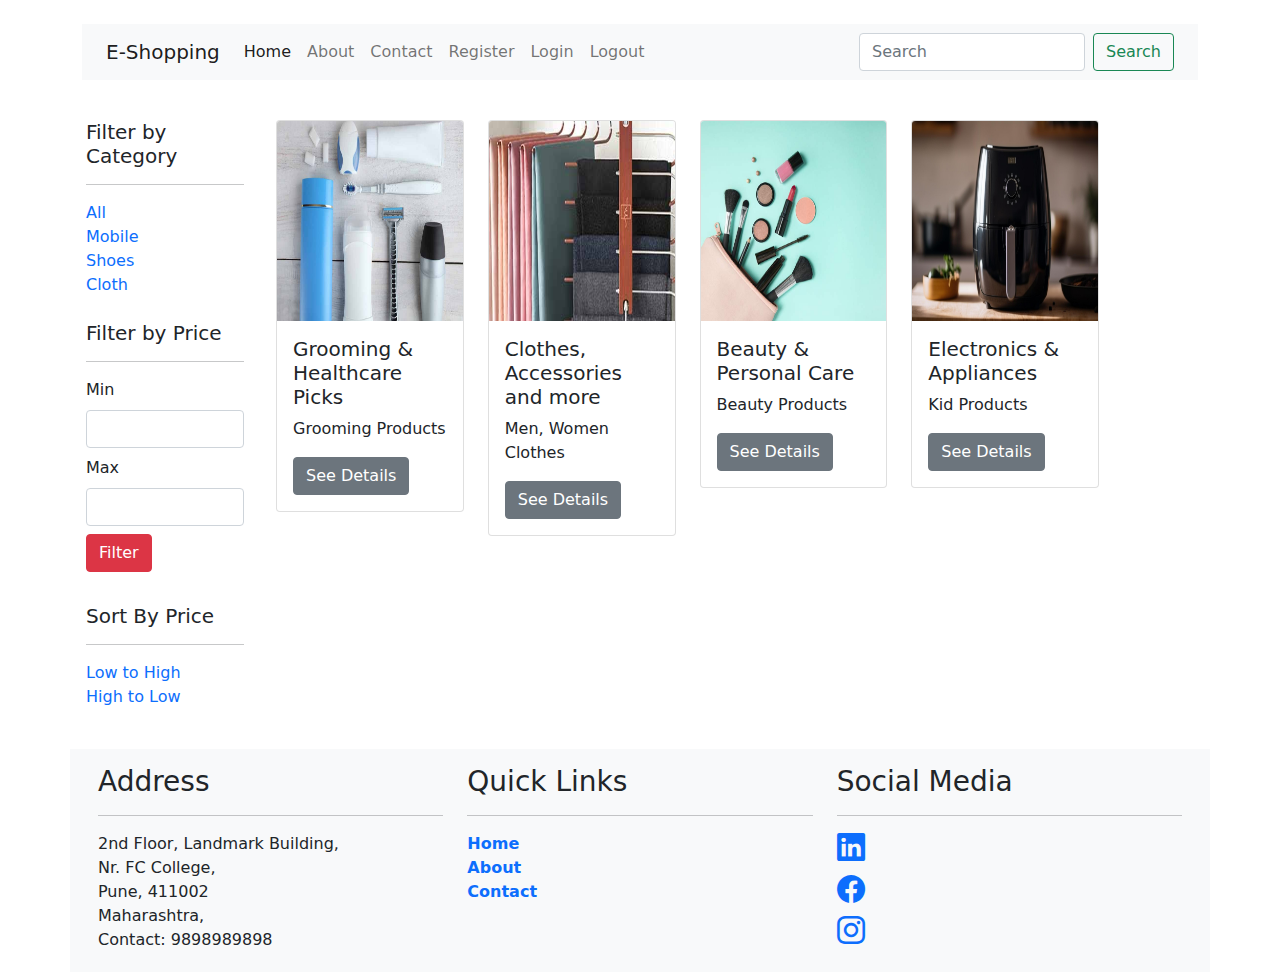
<file: index.html>
<!DOCTYPE html>
<html lang="en">
<head>
    <meta charset="UTF-8">
    <meta name="viewport" content="width=device-width, initial-scale=1.0">
    <link rel="stylesheet" href="static/css/bootstrap.min.css">
    <link rel="stylesheet" href="static/css/style.css">
    <link rel="stylesheet" href="https://cdn.jsdelivr.net/npm/bootstrap-icons@1.11.1/font/bootstrap-icons.css">
    <link rel="icon" href="{% static 'images/favicon-32x32.png' %}">
    <title>E-Shopping</title>
</head>
<body>
    <div class="container">
        <!--Header Section Start-->
        <div class="row mt-4">
            <div class="col-md-12">
                <nav class="navbar navbar-expand-lg navbar-light bg-light">
                    <div class="container-fluid">
                      <a class="navbar-brand" href="index.html">E-Shopping</a>
                      <button class="navbar-toggler" type="button" data-bs-toggle="collapse" data-bs-target="#navbarSupportedContent" aria-controls="navbarSupportedContent" aria-expanded="false" aria-label="Toggle navigation">
                        <span class="navbar-toggler-icon"></span>
                      </button>
                      <div class="collapse navbar-collapse" id="navbarSupportedContent">
                        <ul class="navbar-nav me-auto mb-2 mb-lg-0">
                          <li class="nav-item">
                            <a class="nav-link active" aria-current="page" href="index.html">Home</a>
                          </li>
                          <li class="nav-item">
                            <a class="nav-link" href="about.html">About</a>
                          </li>
                          <li class="nav-item">
                            <a class="nav-link" href="contact.html">Contact</a>
                          </li>
                          <li class="nav-item">
                            <a class="nav-link" href="register.html">Register</a>
                          </li>
                          <li class="nav-item">
                            <a class="nav-link" href="login.html">Login</a>
                          </li>
                          <li class="nav-item">
                            <a class="nav-link" href="logout.html">Logout</a>
                          </li>
                        </ul>
                        <form class="d-flex">
                          <input class="form-control me-2" type="search" placeholder="Search" aria-label="Search">
                          <button class="btn btn-outline-success" type="submit">Search</button>
                        </form>
                      </div>
                    </div>
                  </nav>
            </div>
        </div> <!--first row end or header section end-->
        
        <!--Main Section Start-->
        <div class="row mt-4">
            <div class="col-md-2 p-3">
                <h5>Filter by Category</h5> <hr>
                <a href="#" class="anchor">All</a> <br>
                <a href="#" class="anchor">Mobile</a> <br>
                <a href="#" class="anchor">Shoes</a> <br>
                <a href="#" class="anchor">Cloth</a> <br><br>
                <h5>Filter by Price</h5> <hr>
                <form method="GET">
                  <div class="mb-2">
                    <label for="Input1" class="form-label">Min</label>
                    <input type="number" class="form-control" id="Input1" name="min">
                  </div>
                  <div class="mb-2">
                    <label for="Input2" class="form-label">Max</label>
                    <input type="number" class="form-control" id="Input2" name="max">
                  </div>
                  <div class="mb-2">
                    <input type="submit" value="Filter" class="btn btn-danger">
                  </div>
                </form>
                <br>
                <h5>Sort By Price</h5> <hr>
                <a href="#" class="anchor">Low to High</a> <br>
                <a href="#" class="anchor">High to Low</a>
            </div> <!--side bar end-->

            <div class="col-md-9 p-3">
                <div class="row">
                  <div class="col-sm-6 col-md-3">
                    <div class="card" style="width: 100%;">
                      <img src="static/images/box2_image.jpg" class="card-img-top" alt="..." height="200px">
                      <div class="card-body">
                        <h5 class="card-title">Grooming & Healthcare Picks</h5>
                        <p class="card-text">Grooming Products</p>
                        <a href="grooming_detail.html" class="btn btn-secondary">See Details</a>
                      </div>
                    </div>
                  </div> <!--Product 1-->
                  <div class="col-sm-6 col-md-3">
                    <div class="card" style="width: 100%;">
                      <img src="static/images/box1_image.jpg" class="card-img-top" alt="..." height="200px">
                      <div class="card-body">
                        <h5 class="card-title">Clothes, Accessories and more</h5>
                        <p class="card-text">Men, Women Clothes</p>
                        <a href="cloth_detail.html" class="btn btn-secondary">See Details</a>
                      </div>
                    </div>
                  </div> <!--Product 2-->
                  <div class="col-sm-6 col-md-3">
                    <div class="card" style="width: 100%;">
                      <img src="static/images/box5_image.jpg" class="card-img-top" alt="..." height="200px">
                      <div class="card-body">
                        <h5 class="card-title">Beauty & Personal Care</h5>
                        <p class="card-text">Beauty Products</p>
                        <a href="care_detail.html" class="btn btn-secondary">See Details</a>
                      </div>
                    </div>
                  </div> <!--Product 3-->
                  <div class="col-sm-6 col-md-3">
                    <div class="card" style="width: 100%;">
                      <img src="static/images/box8_image.jpg" class="card-img-top" alt="..." height="200px">
                      <div class="card-body">
                        <h5 class="card-title">Electronics & Appliances</h5>
                        <p class="card-text">Kid Products</p>
                        <a href="electronics_detail.html" class="btn btn-secondary">See Details</a>
                      </div>
                    </div>
                  </div> <!--Product 4-->
                </div>
            </div>
        </div><!--second row end or main section end-->

        <!--Footer Section Start-->
        <div class="row bg-light p-3 mt-4">
            <div class="col-md-4">
                <h3>Address</h3>
                <hr>
                2nd Floor, Landmark Building,<br>
                Nr. FC College, <br>
                Pune, 411002 <br>
                Maharashtra, <br>
                Contact: 9898989898
            </div>
            <div class="col-md-4">
                <h3>Quick Links</h3> <hr>
                <a href="index.html" class="anchor"><b>Home</b></a> <br>
                <a href="about.html" class="anchor"><b>About</b></a> <br>
                <a href="contact.html" class="anchor"><b>Contact</b></a> <br>
            </div>
            <div class="col-md-4">
                <h3>Social Media</h3> <hr>
                <h3><a href="https://www.linkedin.com/company/itvedant/?originalSubdomain=in" class="anchor"><i class="bi bi-linkedin"></i></a></h3>
                <h3><a href="https://www.facebook.com/people/Itvedant/100089458880539/?mibextid=ZbWKwL" class="anchor"><i class="bi bi-facebook"></i></a></h3>
                <h3><a href="https://www.instagram.com/itvedant/?igshid=OGcwYjY2OXpqdzk4" class="anchor"><i class="bi bi-instagram"></i></a></h3>
            </div>
        </div><!--third row end or footer section end-->
    
    </div> <!--Container end-->
    
    <script src="static/js/bootstrap.min.js"></script>
    <script src="static/js/popper.js"></script>
</body>
</html>
</file>
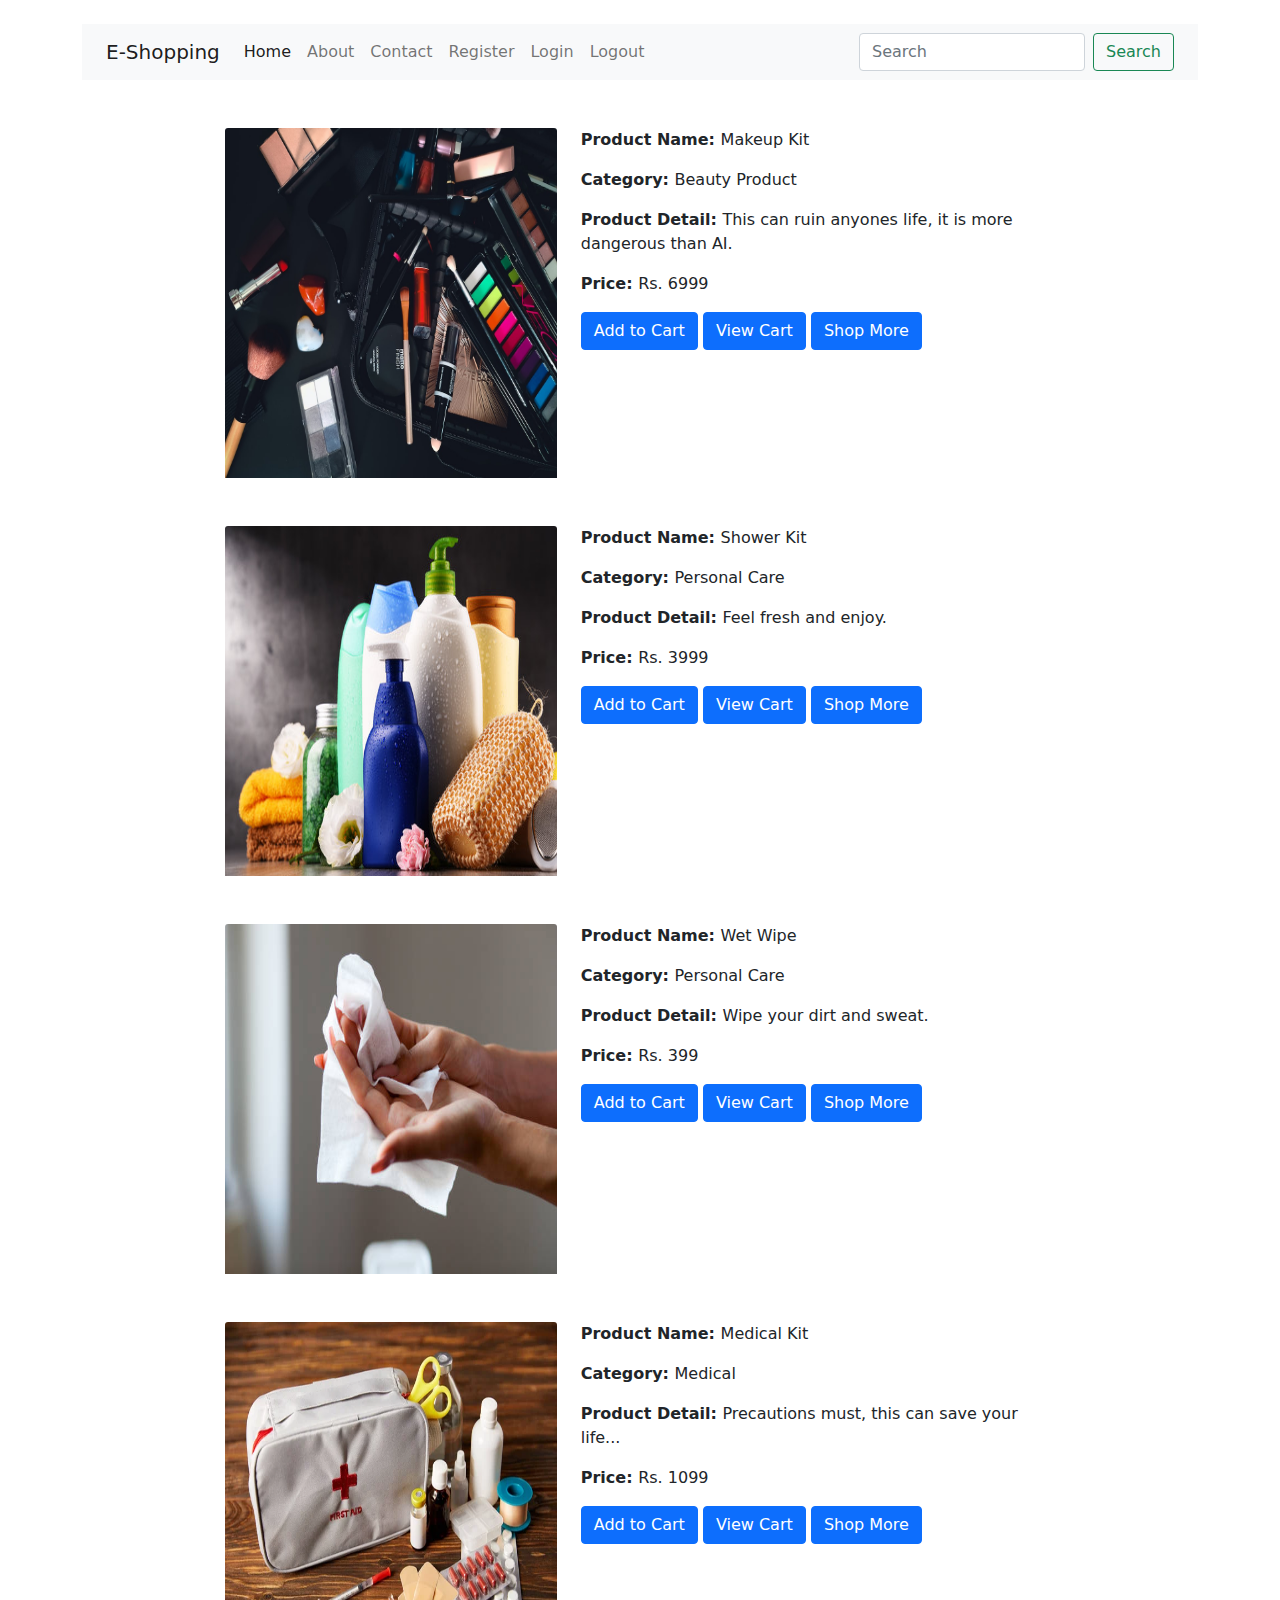
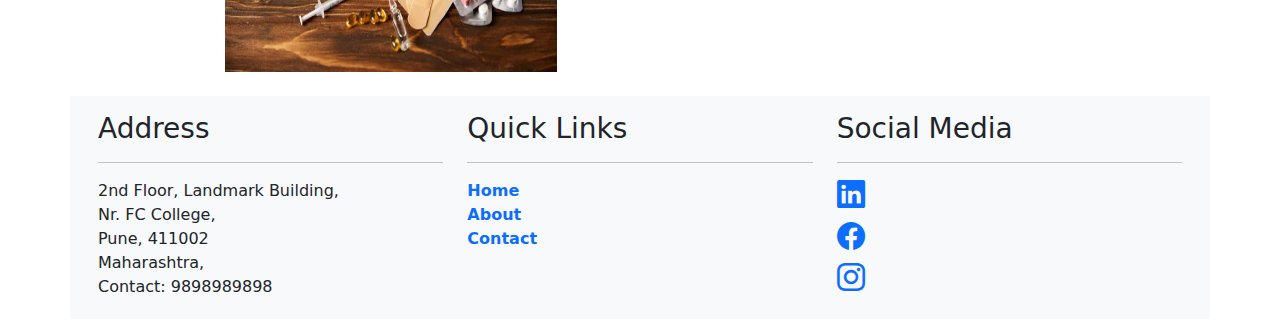
<file: care_detail.html>
<!DOCTYPE html>
<html lang="en">
<head>
    <meta charset="UTF-8">
    <meta name="viewport" content="width=device-width, initial-scale=1.0">
    <link rel="stylesheet" href="static/css/bootstrap.min.css">
    <link rel="stylesheet" href="static/css/style.css">
    <link rel="stylesheet" href="https://cdn.jsdelivr.net/npm/bootstrap-icons@1.11.1/font/bootstrap-icons.css">
    <title>Beauty Care Section</title>
</head>
<body>
    <div class="container">
        <!--Header Section Start-->
        <div class="row mt-4">
            <div class="col-md-12">
                <nav class="navbar navbar-expand-lg navbar-light bg-light">
                    <div class="container-fluid">
                      <a class="navbar-brand" href="index.html">E-Shopping</a>
                      <button class="navbar-toggler" type="button" data-bs-toggle="collapse" data-bs-target="#navbarSupportedContent" aria-controls="navbarSupportedContent" aria-expanded="false" aria-label="Toggle navigation">
                        <span class="navbar-toggler-icon"></span>
                      </button>
                      <div class="collapse navbar-collapse" id="navbarSupportedContent">
                        <ul class="navbar-nav me-auto mb-2 mb-lg-0">
                          <li class="nav-item">
                            <a class="nav-link active" aria-current="page" href="index.html">Home</a>
                          </li>
                          <li class="nav-item">
                            <a class="nav-link" href="#">About</a>
                          </li>
                          <li class="nav-item">
                            <a class="nav-link" href="#">Contact</a>
                          </li>
                          <li class="nav-item">
                            <a class="nav-link" href="register.html">Register</a>
                          </li>
                          <li class="nav-item">
                            <a class="nav-link" href="login.html">Login</a>
                          </li>
                          <li class="nav-item">
                            <a class="nav-link" href="#">Logout</a>
                          </li>
                        </ul>
                        <form class="d-flex">
                          <input class="form-control me-2" type="search" placeholder="Search" aria-label="Search">
                          <button class="btn btn-outline-success" type="submit">Search</button>
                        </form>
                      </div>
                    </div>
                  </nav>
            </div>
        </div> <!--first row end or header section end-->

        <!--main section start-->
        <div class="row">
            <div class="col-md-9 mx-auto mt-5">
                <div class="row">
                    <div class="col-md-5">
                      <img src="static/images/Beauty/makeup1.jpeg" class="card-img-top" alt="..." height="350px">                        
                    </div>
                    <div class="col-md-7">
                        <p><b>Product Name: </b>Makeup Kit</p>
                        <p><b>Category: </b>Beauty Product</p>
                        <p><b>Product Detail: </b>This can ruin anyones life, it is more dangerous than AI. </p>
                        <p><b>Price: </b>Rs. 6999</p>
                        <a href="#" class="btn btn-primary">Add to Cart</a>
                        <a href="cart.html" class="btn btn-primary">View Cart</a>
                        <a href="index.html" class="btn btn-primary">Shop More</a>
                    </div>
                </div>
            </div>

            <div class="col-md-9 mx-auto mt-5">
              <div class="row">
                  <div class="col-md-5">
                    <img src="static/images/Beauty/bath.jpg" class="card-img-top" alt="..." height="350px">                        
                  </div>
                  <div class="col-md-7">
                      <p><b>Product Name: </b>Shower Kit</p>
                      <p><b>Category: </b>Personal Care</p>
                      <p><b>Product Detail: </b>Feel fresh and enjoy.</p>
                      <p><b>Price: </b>Rs. 3999</p>
                      <a href="#" class="btn btn-primary">Add to Cart</a>
                      <a href="cart.html" class="btn btn-primary">View Cart</a>
                      <a href="index.html" class="btn btn-primary">Shop More</a>
                  </div>
              </div>
          </div>

          <div class="col-md-9 mx-auto mt-5">
            <div class="row">
                <div class="col-md-5">
                  <img src="static/images/Beauty/wipe.jpg" class="card-img-top" alt="..." height="350px">                        
                </div>
                <div class="col-md-7">
                    <p><b>Product Name: </b>Wet Wipe</p>
                    <p><b>Category: </b>Personal Care</p>
                    <p><b>Product Detail: </b>Wipe your dirt and sweat.</p>
                    <p><b>Price: </b>Rs. 399</p>
                    <a href="#" class="btn btn-primary">Add to Cart</a>
                    <a href="cart.html" class="btn btn-primary">View Cart</a>
                    <a href="index.html" class="btn btn-primary">Shop More</a>
                </div>
            </div>
        </div>

        <div class="col-md-9 mx-auto mt-5">
          <div class="row">
              <div class="col-md-5">
                <img src="static/images/Beauty/medical.jpg" class="card-img-top" alt="..." height="350px">                        
              </div>
              <div class="col-md-7">
                  <p><b>Product Name: </b>Medical Kit</p>
                  <p><b>Category: </b>Medical</p>
                  <p><b>Product Detail: </b>Precautions must, this can save your life...</p>
                  <p><b>Price: </b>Rs. 1099</p>
                  <a href="#" class="btn btn-primary">Add to Cart</a>
                  <a href="cart.html" class="btn btn-primary">View Cart</a>
                  <a href="index.html" class="btn btn-primary">Shop More</a>
              </div>
          </div>
      </div>
        </div><!--second row or header section end-->


       <!--Footer Section Start-->
       <div class="row bg-light p-3 mt-4">
        <div class="col-md-4">
            <h3>Address</h3>
            <hr>
            2nd Floor, Landmark Building,<br>
            Nr. FC College, <br>
            Pune, 411002 <br>
            Maharashtra, <br>
            Contact: 9898989898
        </div>
        <div class="col-md-4">
            <h3>Quick Links</h3> <hr>
            <a href="index.html" class="anchor"><b>Home</b></a> <br>
            <a href="#" class="anchor"><b>About</b></a> <br>
            <a href="#" class="anchor"><b>Contact</b></a> <br>
        </div>
        <div class="col-md-4">
            <h3>Social Media</h3> <hr>
            <h3><a href="https://www.linkedin.com/company/itvedant/?originalSubdomain=in" class="anchor"><i class="bi bi-linkedin"></i></a></h3>
            <h3><a href="https://www.facebook.com/people/Itvedant/100089458880539/?mibextid=ZbWKwL" class="anchor"><i class="bi bi-facebook"></i></a></h3>
            <h3><a href="https://www.instagram.com/itvedant/?igshid=OGcwYjY2OXpqdzk4" class="anchor"><i class="bi bi-instagram"></i></a></h3>
        </div>
    </div><!--third row end or footer section end-->

</div> <!--Container end-->

<script src="static/js/bootstrap.min.js"></script>
<script src="static/js/popper.js"></script>
</body>
</html>
</file>
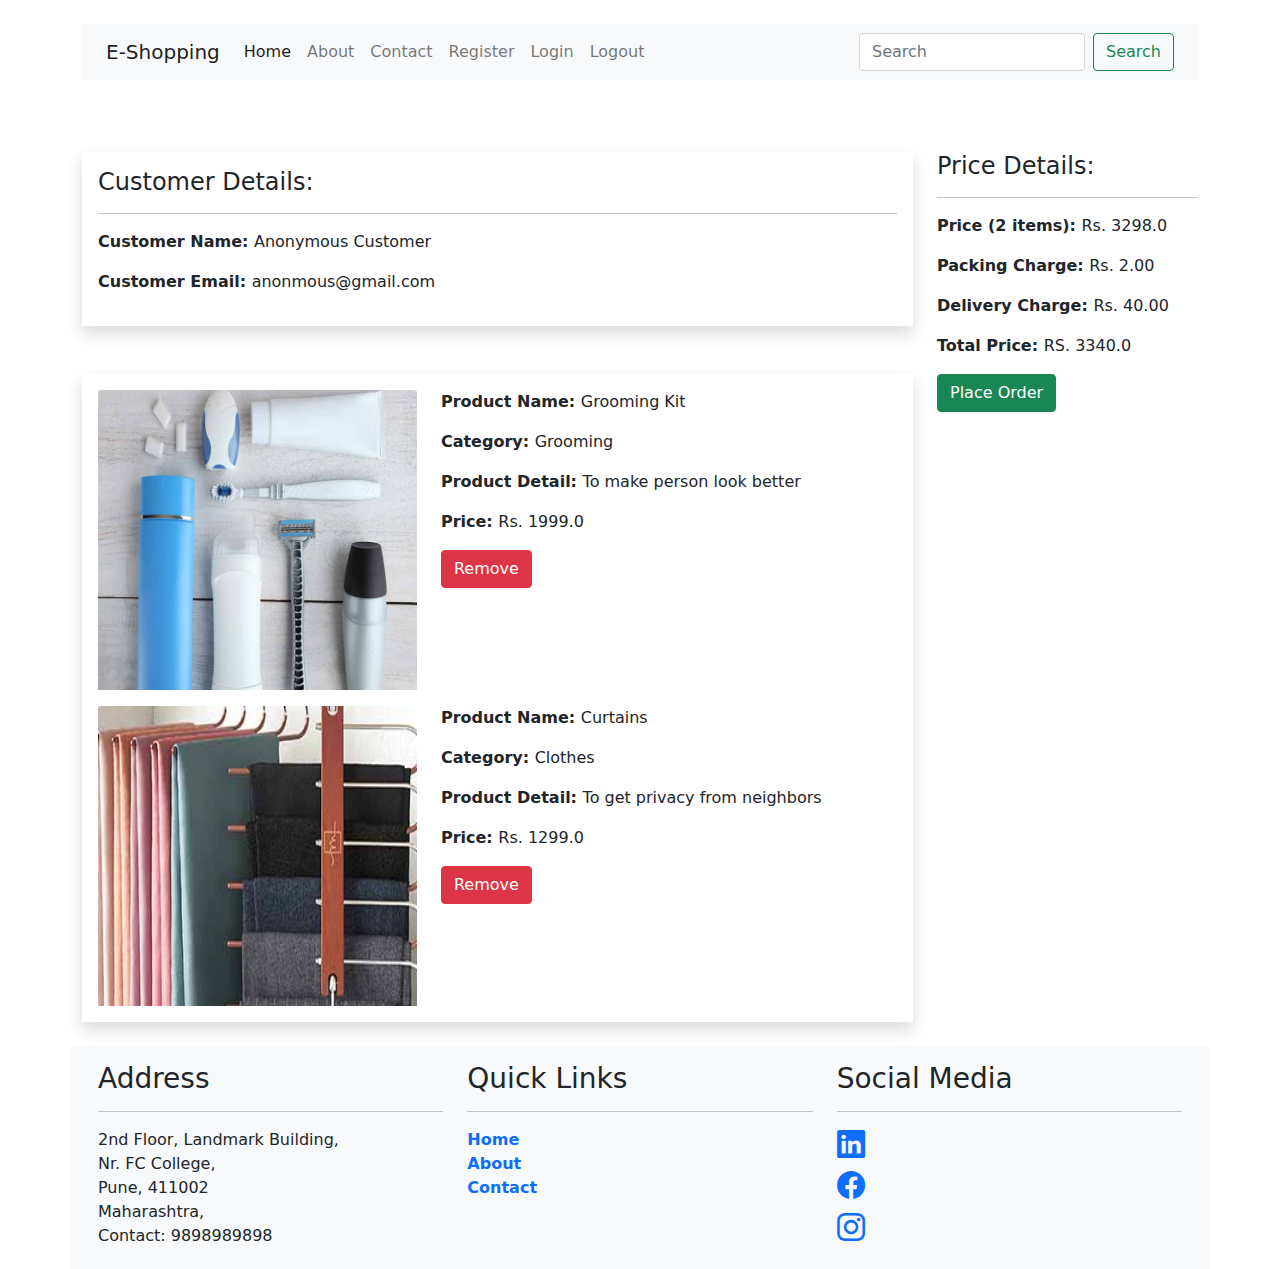
<file: cart.html>
<!DOCTYPE html>
<html lang="en">
<head>
    <meta charset="UTF-8">
    <meta name="viewport" content="width=device-width, initial-scale=1.0">
    <link rel="stylesheet" href="static/css/bootstrap.min.css">
    <link rel="stylesheet" href="static/css/style.css">
    <link rel="stylesheet" href="https://cdn.jsdelivr.net/npm/bootstrap-icons@1.11.1/font/bootstrap-icons.css">
    <title>Cart</title>
</head>
<body>
    <div class="container">
        <!--Header Section Start-->
        <div class="row mt-4">
            <div class="col-md-12">
                <nav class="navbar navbar-expand-lg navbar-light bg-light">
                    <div class="container-fluid">
                      <a class="navbar-brand" href="index.html">E-Shopping</a>
                      <button class="navbar-toggler" type="button" data-bs-toggle="collapse" data-bs-target="#navbarSupportedContent" aria-controls="navbarSupportedContent" aria-expanded="false" aria-label="Toggle navigation">
                        <span class="navbar-toggler-icon"></span>
                      </button>
                      <div class="collapse navbar-collapse" id="navbarSupportedContent">
                        <ul class="navbar-nav me-auto mb-2 mb-lg-0">
                          <li class="nav-item">
                            <a class="nav-link active" aria-current="page" href="index.html">Home</a>
                          </li>
                          <li class="nav-item">
                            <a class="nav-link" href="#">About</a>
                          </li>
                          <li class="nav-item">
                            <a class="nav-link" href="#">Contact</a>
                          </li>
                          <li class="nav-item">
                            <a class="nav-link" href="register.html">Register</a>
                          </li>
                          <li class="nav-item">
                            <a class="nav-link" href="login.html">Login</a>
                          </li>
                          <li class="nav-item">
                            <a class="nav-link" href="#">Logout</a>
                          </li>
                        </ul>
                        <form class="d-flex">
                          <input class="form-control me-2" type="search" placeholder="Search" aria-label="Search">
                          <button class="btn btn-outline-success" type="submit">Search</button>
                        </form>
                      </div>
                    </div>
                  </nav>
            </div>
        </div> <!--first row end or header section end-->

        <!--Main Section Start-->
        <div class="row mt-4">
          <div class="col-md-9">
            <div class="mt-5 p-3 shadow">
              <h4>Customer Details: </h4> <hr>
              <p><b>Customer Name: </b>Anonymous Customer</p>
              <p><b>Customer Email: </b>anonmous@gmail.com</p>
            </div>
            <div class="mt-5 p-3 shadow">
              <div class="row mb-3">
                <div class="col-md-5">
                  <img src="static/images/box2_image.jpg" class="card-img-top" alt="..." height="300px">                        
                </div>
                <div class="col-md-7">
                    <p><b>Product Name: </b>Grooming Kit</p>
                    <p><b>Category: </b>Grooming</p>
                    <p><b>Product Detail: </b>To make person look better</p>
                    <p><b>Price: </b>Rs. 1999.0</p>
                    
                    <a href="#" class="btn btn-danger">Remove</a>
                </div>
              </div>

              <div class="row">
                <div class="col-md-5">
                  <img src="static/images/box1_image.jpg" class="card-img-top" alt="..." height="300px">                        
                </div>
                <div class="col-md-7">
                    <p><b>Product Name: </b>Curtains</p>
                    <p><b>Category: </b>Clothes</p>
                    <p><b>Product Detail: </b>To get privacy from neighbors</p>
                    <p><b>Price: </b>Rs. 1299.0</p>
                    
                    <a href="#" class="btn btn-danger">Remove</a>
                </div>
              </div>
            </div>
          </div>
          <div class="col-md-3 mt-5">
            <h4>Price Details: </h4> <hr>
            <p><b>Price (2 items): </b>Rs. 3298.0</p>
            <p><b>Packing Charge: </b>Rs. 2.00</p>
            <p><b>Delivery Charge: </b>Rs. 40.00</p>
            <p><b>Total Price: </b>RS. 3340.0</p>
            <a href="place_order.html" class="btn btn-success">Place Order</a>
          </div>
        </div> <!--Second row end or main section end-->

       <!--Footer Section Start-->
       <div class="row bg-light p-3 mt-4">
        <div class="col-md-4">
            <h3>Address</h3>
            <hr>
            2nd Floor, Landmark Building,<br>
            Nr. FC College, <br>
            Pune, 411002 <br>
            Maharashtra, <br>
            Contact: 9898989898
        </div>
        <div class="col-md-4">
            <h3>Quick Links</h3> <hr>
            <a href="index.html" class="anchor"><b>Home</b></a> <br>
            <a href="#" class="anchor"><b>About</b></a> <br>
            <a href="#" class="anchor"><b>Contact</b></a> <br>
        </div>
        <div class="col-md-4">
            <h3>Social Media</h3> <hr>
            <h3><a href="https://www.linkedin.com/company/itvedant/?originalSubdomain=in" class="anchor"><i class="bi bi-linkedin"></i></a></h3>
            <h3><a href="https://www.facebook.com/people/Itvedant/100089458880539/?mibextid=ZbWKwL" class="anchor"><i class="bi bi-facebook"></i></a></h3>
            <h3><a href="https://www.instagram.com/itvedant/?igshid=OGcwYjY2OXpqdzk4" class="anchor"><i class="bi bi-instagram"></i></a></h3>
        </div>
    </div><!--third row end or footer section end-->

</div> <!--Container end-->

<script src="static/js/bootstrap.min.js"></script>
<script src="static/js/popper.js"></script>
</body>
</html>
</file>
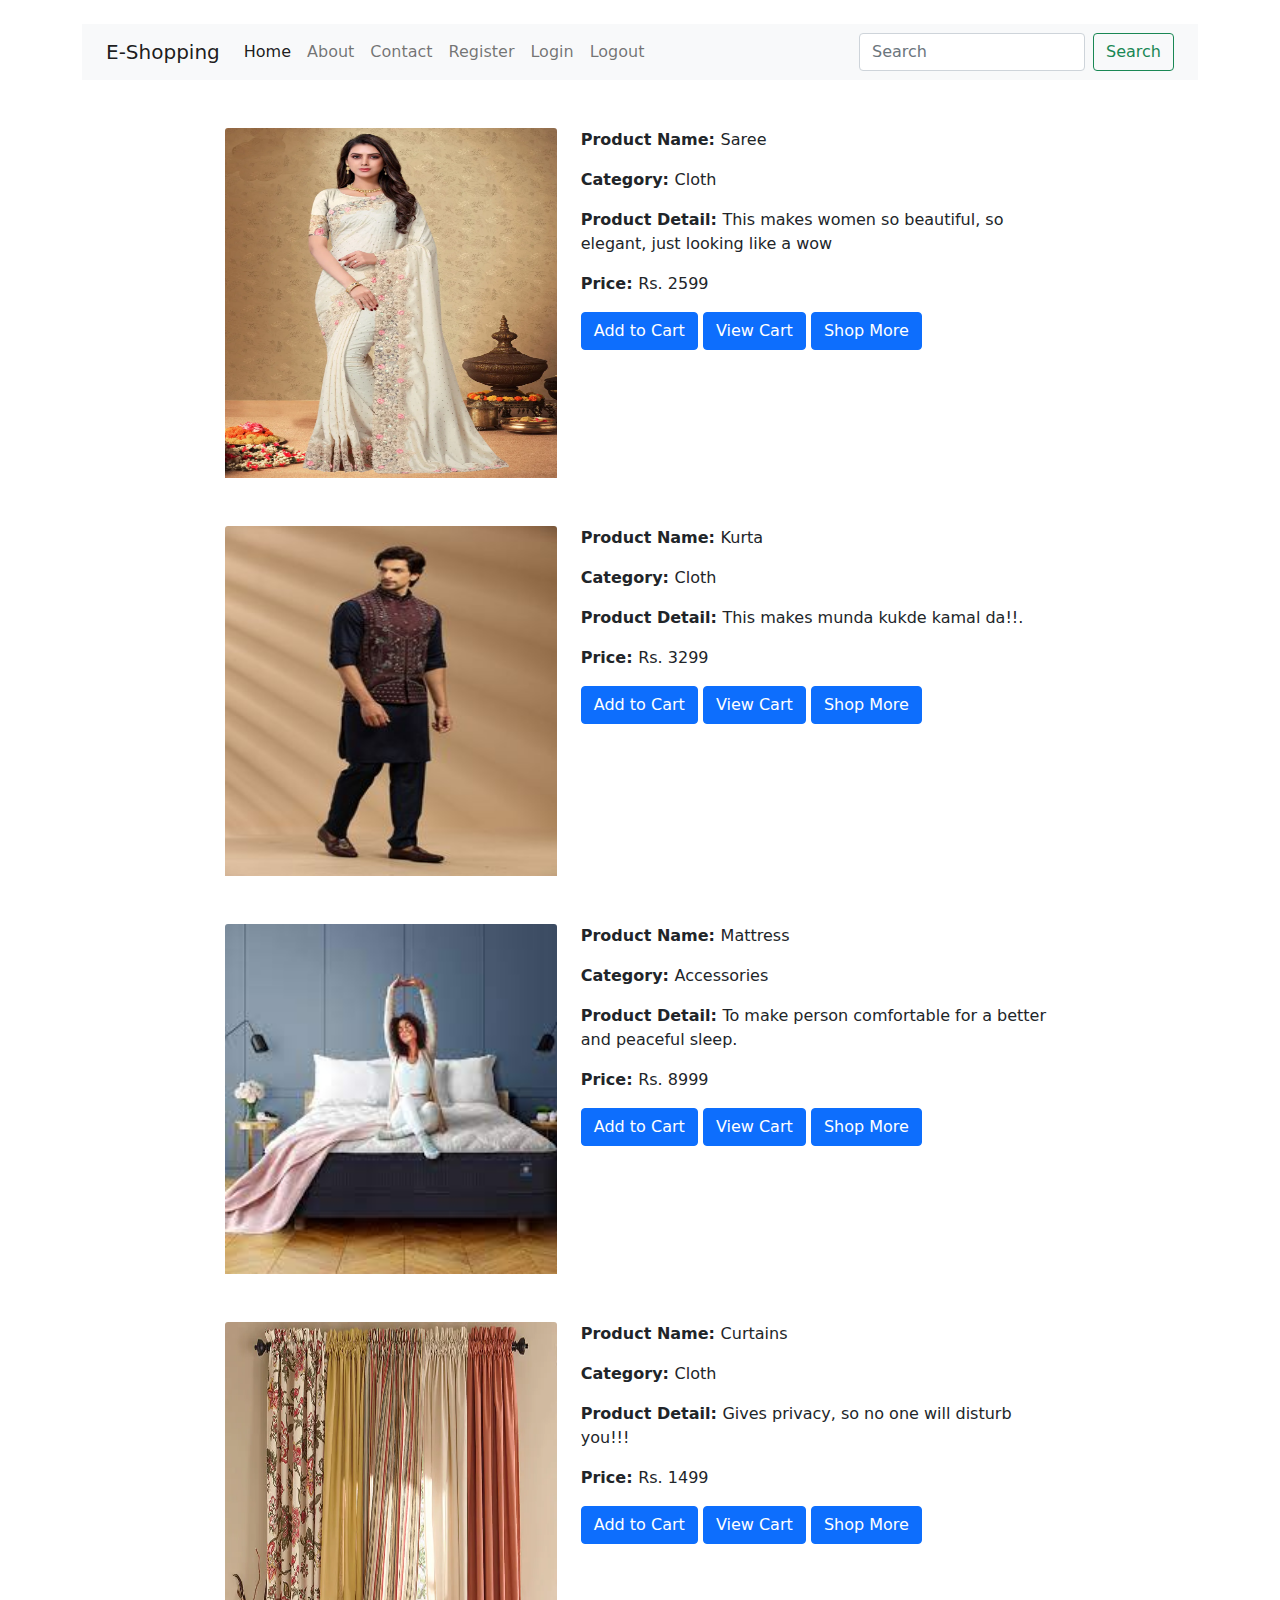
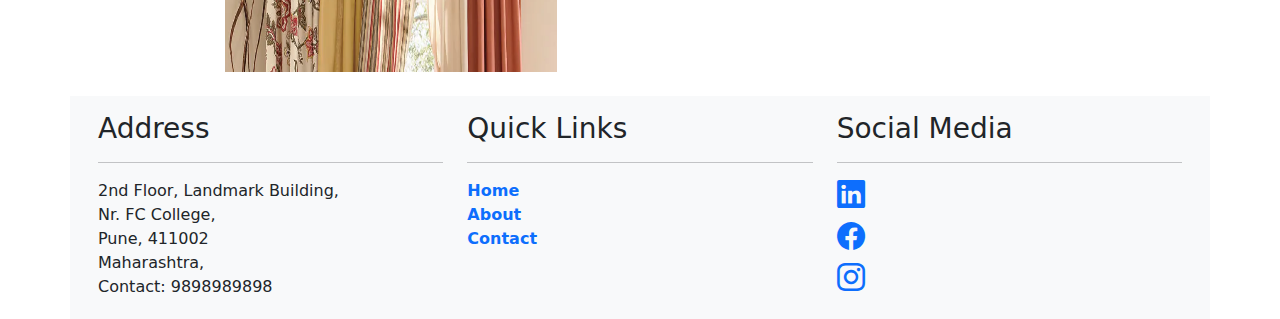
<file: cloth_detail.html>
<!DOCTYPE html>
<html lang="en">
<head>
    <meta charset="UTF-8">
    <meta name="viewport" content="width=device-width, initial-scale=1.0">
    <link rel="stylesheet" href="static/css/bootstrap.min.css">
    <link rel="stylesheet" href="static/css/style.css">
    <link rel="stylesheet" href="https://cdn.jsdelivr.net/npm/bootstrap-icons@1.11.1/font/bootstrap-icons.css">
    <title>Cloth Section</title>
</head>
<body>
    <div class="container">
        <!--Header Section Start-->
        <div class="row mt-4">
            <div class="col-md-12">
                <nav class="navbar navbar-expand-lg navbar-light bg-light">
                    <div class="container-fluid">
                      <a class="navbar-brand" href="index.html">E-Shopping</a>
                      <button class="navbar-toggler" type="button" data-bs-toggle="collapse" data-bs-target="#navbarSupportedContent" aria-controls="navbarSupportedContent" aria-expanded="false" aria-label="Toggle navigation">
                        <span class="navbar-toggler-icon"></span>
                      </button>
                      <div class="collapse navbar-collapse" id="navbarSupportedContent">
                        <ul class="navbar-nav me-auto mb-2 mb-lg-0">
                          <li class="nav-item">
                            <a class="nav-link active" aria-current="page" href="index.html">Home</a>
                          </li>
                          <li class="nav-item">
                            <a class="nav-link" href="#">About</a>
                          </li>
                          <li class="nav-item">
                            <a class="nav-link" href="#">Contact</a>
                          </li>
                          <li class="nav-item">
                            <a class="nav-link" href="register.html">Register</a>
                          </li>
                          <li class="nav-item">
                            <a class="nav-link" href="login.html">Login</a>
                          </li>
                          <li class="nav-item">
                            <a class="nav-link" href="#">Logout</a>
                          </li>
                        </ul>
                        <form class="d-flex">
                          <input class="form-control me-2" type="search" placeholder="Search" aria-label="Search">
                          <button class="btn btn-outline-success" type="submit">Search</button>
                        </form>
                      </div>
                    </div>
                  </nav>
            </div>
        </div> <!--first row end or header section end-->

        <!--main section start-->
        <div class="row">
            <div class="col-md-9 mx-auto mt-5">
                <div class="row">
                    <div class="col-md-5">
                      <img src="static/images/Clothes/saree3.webp" class="card-img-top" alt="..." height="350px">                        
                    </div>
                    <div class="col-md-7">
                        <p><b>Product Name: </b>Saree</p>
                        <p><b>Category: </b>Cloth</p>
                        <p><b>Product Detail: </b>This makes women so beautiful, so elegant, just looking like a wow</p>
                        <p><b>Price: </b>Rs. 2599</p>
                        <a href="#" class="btn btn-primary">Add to Cart</a>
                        <a href="cart.html" class="btn btn-primary">View Cart</a>
                        <a href="index.html" class="btn btn-primary">Shop More</a>
                    </div>
                </div>
            </div>

            <div class="col-md-9 mx-auto mt-5">
              <div class="row">
                  <div class="col-md-5">
                    <img src="static/images/Clothes/kurta1.jpg" class="card-img-top" alt="..." height="350px">                        
                  </div>
                  <div class="col-md-7">
                      <p><b>Product Name: </b>Kurta</p>
                      <p><b>Category: </b>Cloth</p>
                      <p><b>Product Detail: </b>This makes munda kukde kamal da!!.</p>
                      <p><b>Price: </b>Rs. 3299</p>
                      <a href="#" class="btn btn-primary">Add to Cart</a>
                      <a href="cart.html" class="btn btn-primary">View Cart</a>
                      <a href="index.html" class="btn btn-primary">Shop More</a>
                  </div>
              </div>
          </div>

          <div class="col-md-9 mx-auto mt-5">
            <div class="row">
                <div class="col-md-5">
                  <img src="static/images/Clothes/mattress.jpeg" class="card-img-top" alt="..." height="350px">                        
                </div>
                <div class="col-md-7">
                    <p><b>Product Name: </b>Mattress</p>
                    <p><b>Category: </b>Accessories</p>
                    <p><b>Product Detail: </b>To make person comfortable for a better and peaceful sleep.</p>
                    <p><b>Price: </b>Rs. 8999</p>
                    <a href="#" class="btn btn-primary">Add to Cart</a>
                    <a href="cart.html" class="btn btn-primary">View Cart</a>
                    <a href="index.html" class="btn btn-primary">Shop More</a>
                </div>
            </div>
        </div>

        <div class="col-md-9 mx-auto mt-5">
          <div class="row">
              <div class="col-md-5">
                <img src="static/images/Clothes/curtain 1.jpg" class="card-img-top" alt="..." height="350px">                        
              </div>
              <div class="col-md-7">
                  <p><b>Product Name: </b>Curtains</p>
                  <p><b>Category: </b>Cloth</p>
                  <p><b>Product Detail: </b>Gives privacy, so no one will disturb you!!!</p>
                  <p><b>Price: </b>Rs. 1499 </p>
                  <a href="#" class="btn btn-primary">Add to Cart</a>
                  <a href="cart.html" class="btn btn-primary">View Cart</a>
                  <a href="index.html" class="btn btn-primary">Shop More</a>
              </div>
          </div>
      </div>
        </div><!--second row or header section end-->


       <!--Footer Section Start-->
       <div class="row bg-light p-3 mt-4">
        <div class="col-md-4">
            <h3>Address</h3>
            <hr>
            2nd Floor, Landmark Building,<br>
            Nr. FC College, <br>
            Pune, 411002 <br>
            Maharashtra, <br>
            Contact: 9898989898
        </div>
        <div class="col-md-4">
            <h3>Quick Links</h3> <hr>
            <a href="index.html" class="anchor"><b>Home</b></a> <br>
            <a href="#" class="anchor"><b>About</b></a> <br>
            <a href="#" class="anchor"><b>Contact</b></a> <br>
        </div>
        <div class="col-md-4">
            <h3>Social Media</h3> <hr>
            <h3><a href="https://www.linkedin.com/company/itvedant/?originalSubdomain=in" class="anchor"><i class="bi bi-linkedin"></i></a></h3>
            <h3><a href="https://www.facebook.com/people/Itvedant/100089458880539/?mibextid=ZbWKwL" class="anchor"><i class="bi bi-facebook"></i></a></h3>
            <h3><a href="https://www.instagram.com/itvedant/?igshid=OGcwYjY2OXpqdzk4" class="anchor"><i class="bi bi-instagram"></i></a></h3>
        </div>
    </div><!--third row end or footer section end-->

</div> <!--Container end-->

<script src="static/js/bootstrap.min.js"></script>
<script src="static/js/popper.js"></script>
</body>
</html>
</file>
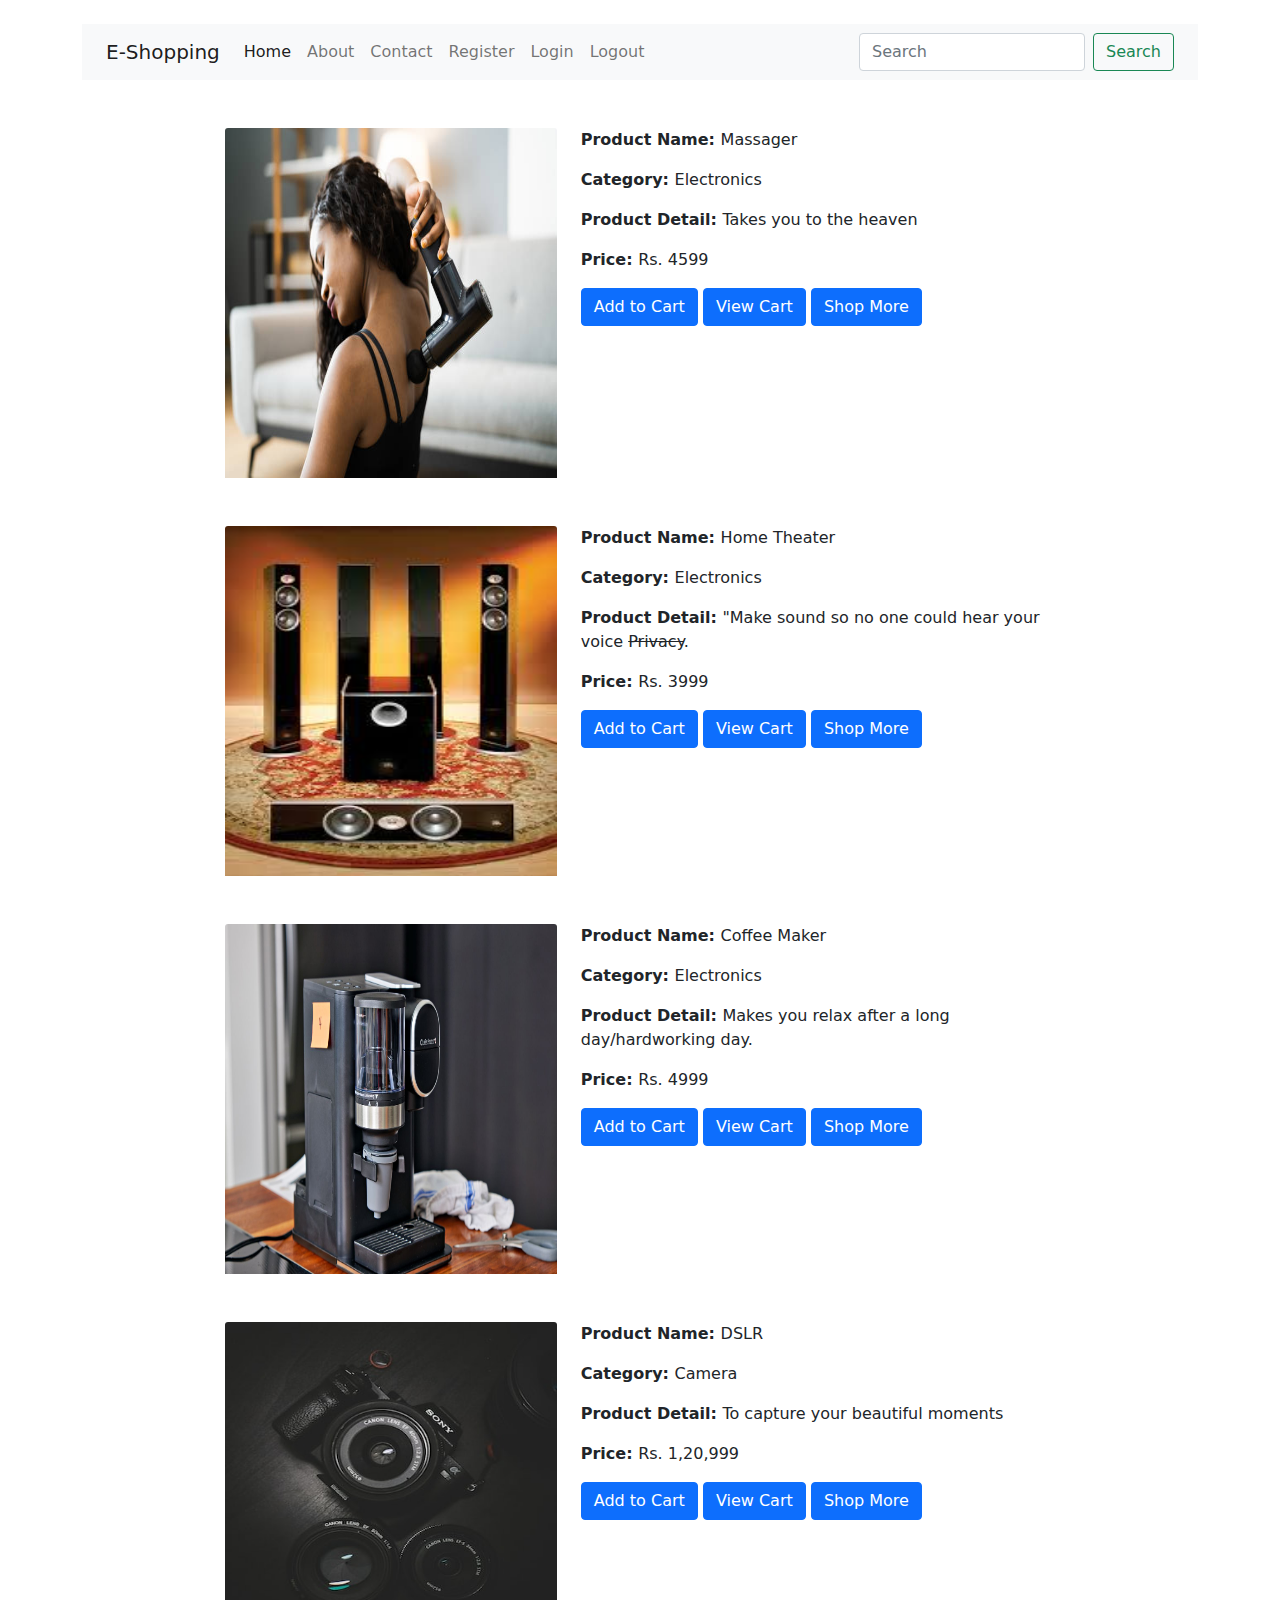
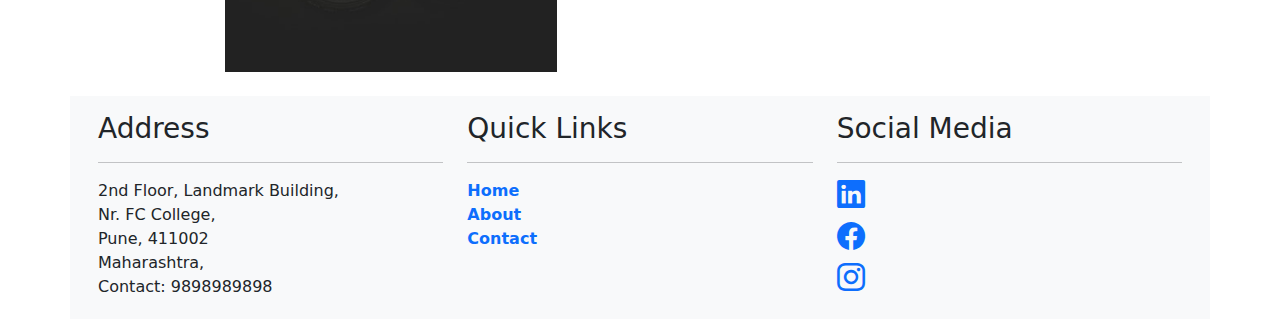
<file: electronics_detail.html>
<!DOCTYPE html>
<html lang="en">
<head>
    <meta charset="UTF-8">
    <meta name="viewport" content="width=device-width, initial-scale=1.0">
    <link rel="stylesheet" href="static/css/bootstrap.min.css">
    <link rel="stylesheet" href="static/css/style.css">
    <link rel="stylesheet" href="https://cdn.jsdelivr.net/npm/bootstrap-icons@1.11.1/font/bootstrap-icons.css">
    <title>Appliances Section</title>
</head>
<body>
    <div class="container">
        <!--Header Section Start-->
        <div class="row mt-4">
            <div class="col-md-12">
                <nav class="navbar navbar-expand-lg navbar-light bg-light">
                    <div class="container-fluid">
                      <a class="navbar-brand" href="index.html">E-Shopping</a>
                      <button class="navbar-toggler" type="button" data-bs-toggle="collapse" data-bs-target="#navbarSupportedContent" aria-controls="navbarSupportedContent" aria-expanded="false" aria-label="Toggle navigation">
                        <span class="navbar-toggler-icon"></span>
                      </button>
                      <div class="collapse navbar-collapse" id="navbarSupportedContent">
                        <ul class="navbar-nav me-auto mb-2 mb-lg-0">
                          <li class="nav-item">
                            <a class="nav-link active" aria-current="page" href="index.html">Home</a>
                          </li>
                          <li class="nav-item">
                            <a class="nav-link" href="#">About</a>
                          </li>
                          <li class="nav-item">
                            <a class="nav-link" href="#">Contact</a>
                          </li>
                          <li class="nav-item">
                            <a class="nav-link" href="register.html">Register</a>
                          </li>
                          <li class="nav-item">
                            <a class="nav-link" href="login.html">Login</a>
                          </li>
                          <li class="nav-item">
                            <a class="nav-link" href="#">Logout</a>
                          </li>
                        </ul>
                        <form class="d-flex">
                          <input class="form-control me-2" type="search" placeholder="Search" aria-label="Search">
                          <button class="btn btn-outline-success" type="submit">Search</button>
                        </form>
                      </div>
                    </div>
                  </nav>
            </div>
        </div> <!--first row end or header section end-->

        <!--main section start-->
        <div class="row">
            <div class="col-md-9 mx-auto mt-5">
                <div class="row">
                    <div class="col-md-5">
                      <img src="static/images/Electronics/massager.jpg" class="card-img-top" alt="..." height="350px">                        
                    </div>
                    <div class="col-md-7">
                        <p><b>Product Name: </b>Massager</p>
                        <p><b>Category: </b>Electronics</p>
                        <p><b>Product Detail: </b>Takes you to the heaven</p>
                        <p><b>Price: </b>Rs. 4599</p>
                        <a href="#" class="btn btn-primary">Add to Cart</a>
                        <a href="cart.html" class="btn btn-primary">View Cart</a>
                        <a href="index.html" class="btn btn-primary">Shop More</a>
                    </div>
                </div>
            </div>

            <div class="col-md-9 mx-auto mt-5">
              <div class="row">
                  <div class="col-md-5">
                    <img src="static/images/Electronics/sound.jpeg" class="card-img-top" alt="..." height="350px">                        
                  </div>
                  <div class="col-md-7">
                      <p><b>Product Name: </b>Home Theater</p>
                      <p><b>Category: </b>Electronics</p>
                      <p><b>Product Detail: </b>"Make sound so no one could hear your voice <del>Privacy</del>.</p>
                      <p><b>Price: </b>Rs. 3999</p>
                      <a href="#" class="btn btn-primary">Add to Cart</a>
                      <a href="cart.html" class="btn btn-primary">View Cart</a>
                      <a href="index.html" class="btn btn-primary">Shop More</a>
                  </div>
              </div>
          </div>

          <div class="col-md-9 mx-auto mt-5">
            <div class="row">
                <div class="col-md-5">
                  <img src="static/images/Electronics/coffee.jpg" class="card-img-top" alt="..." height="350px">                        
                </div>
                <div class="col-md-7">
                    <p><b>Product Name: </b>Coffee Maker</p>
                    <p><b>Category: </b>Electronics</p>
                    <p><b>Product Detail: </b>Makes you relax after a long day/hardworking day.</p>
                    <p><b>Price: </b>Rs. 4999</p>
                    <a href="#" class="btn btn-primary">Add to Cart</a>
                    <a href="cart.html" class="btn btn-primary">View Cart</a>
                    <a href="index.html" class="btn btn-primary">Shop More</a>
                </div>
            </div>
        </div>

        <div class="col-md-9 mx-auto mt-5">
          <div class="row">
              <div class="col-md-5">
                <img src="static/images/Electronics/camera.jpeg" class="card-img-top" alt="..." height="350px">                        
              </div>
              <div class="col-md-7">
                  <p><b>Product Name: </b>DSLR</p>
                  <p><b>Category: </b>Camera</p>
                  <p><b>Product Detail: </b>To capture your beautiful moments</p>
                  <p><b>Price: </b>Rs. 1,20,999</p>
                  <a href="#" class="btn btn-primary">Add to Cart</a>
                  <a href="cart.html" class="btn btn-primary">View Cart</a>
                  <a href="index.html" class="btn btn-primary">Shop More</a>
              </div>
          </div>
      </div>
        </div><!--second row or header section end-->


       <!--Footer Section Start-->
       <div class="row bg-light p-3 mt-4">
        <div class="col-md-4">
            <h3>Address</h3>
            <hr>
            2nd Floor, Landmark Building,<br>
            Nr. FC College, <br>
            Pune, 411002 <br>
            Maharashtra, <br>
            Contact: 9898989898
        </div>
        <div class="col-md-4">
            <h3>Quick Links</h3> <hr>
            <a href="index.html" class="anchor"><b>Home</b></a> <br>
            <a href="#" class="anchor"><b>About</b></a> <br>
            <a href="#" class="anchor"><b>Contact</b></a> <br>
        </div>
        <div class="col-md-4">
            <h3>Social Media</h3> <hr>
            <h3><a href="https://www.linkedin.com/company/itvedant/?originalSubdomain=in" class="anchor"><i class="bi bi-linkedin"></i></a></h3>
            <h3><a href="https://www.facebook.com/people/Itvedant/100089458880539/?mibextid=ZbWKwL" class="anchor"><i class="bi bi-facebook"></i></a></h3>
            <h3><a href="https://www.instagram.com/itvedant/?igshid=OGcwYjY2OXpqdzk4" class="anchor"><i class="bi bi-instagram"></i></a></h3>
        </div>
    </div><!--third row end or footer section end-->

</div> <!--Container end-->

<script src="static/js/bootstrap.min.js"></script>
<script src="static/js/popper.js"></script>
</body>
</html>
</file>
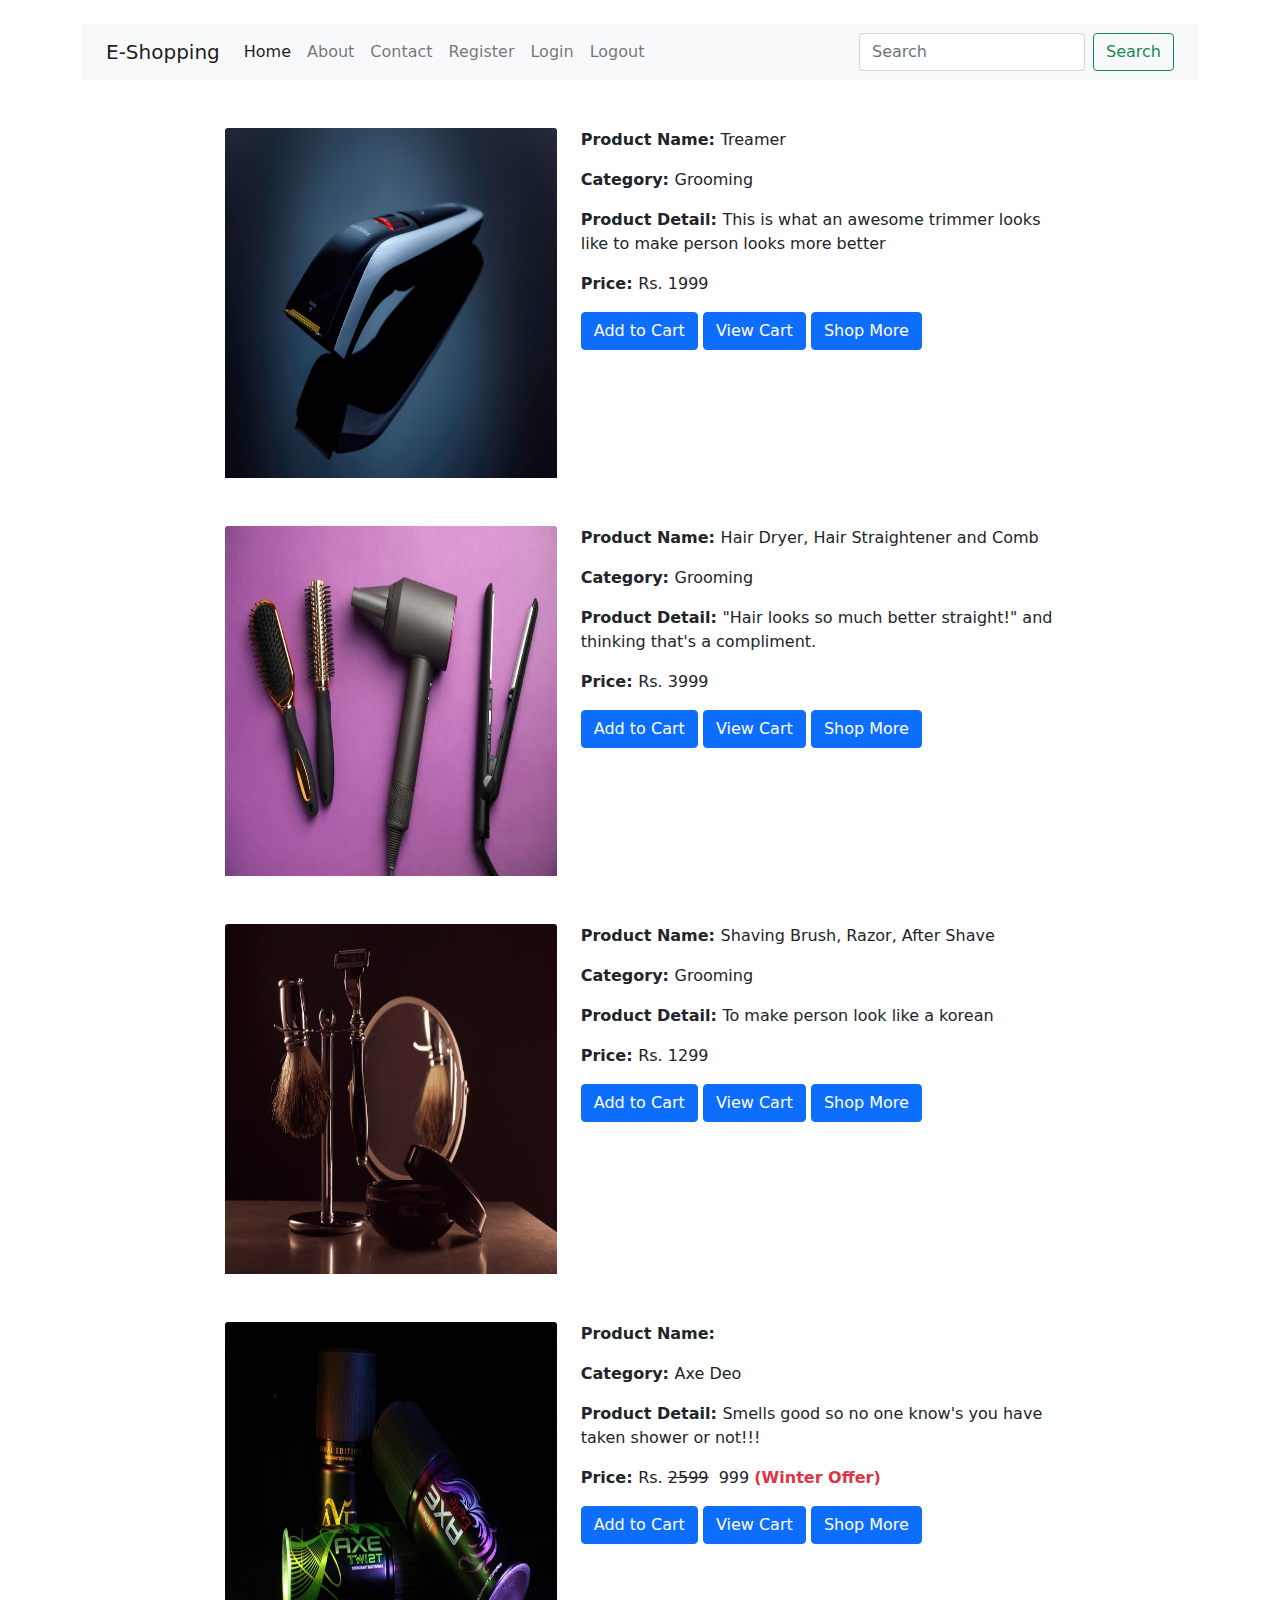
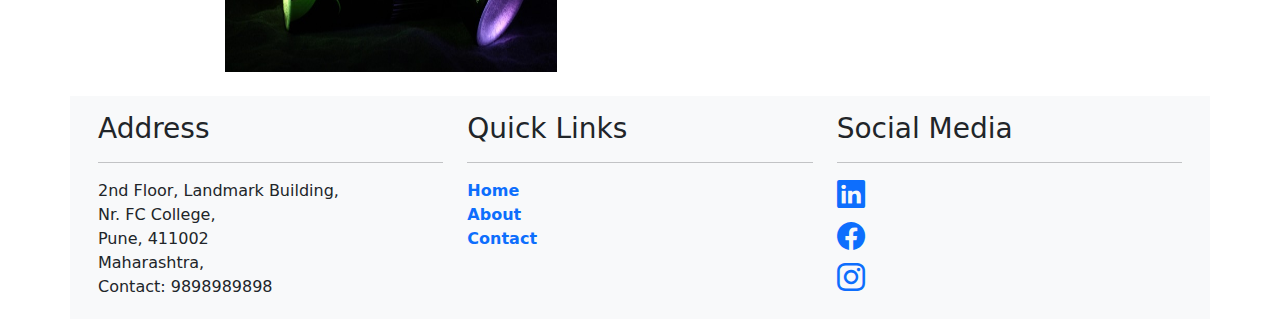
<file: grooming_detail.html>
<!DOCTYPE html>
<html lang="en">
<head>
    <meta charset="UTF-8">
    <meta name="viewport" content="width=device-width, initial-scale=1.0">
    <link rel="stylesheet" href="static/css/bootstrap.min.css">
    <link rel="stylesheet" href="static/css/style.css">
    <link rel="stylesheet" href="https://cdn.jsdelivr.net/npm/bootstrap-icons@1.11.1/font/bootstrap-icons.css">
    <title>Groom Section</title>
</head>
<body>
    <div class="container">
        <!--Header Section Start-->
        <div class="row mt-4">
            <div class="col-md-12">
                <nav class="navbar navbar-expand-lg navbar-light bg-light">
                    <div class="container-fluid">
                      <a class="navbar-brand" href="index.html">E-Shopping</a>
                      <button class="navbar-toggler" type="button" data-bs-toggle="collapse" data-bs-target="#navbarSupportedContent" aria-controls="navbarSupportedContent" aria-expanded="false" aria-label="Toggle navigation">
                        <span class="navbar-toggler-icon"></span>
                      </button>
                      <div class="collapse navbar-collapse" id="navbarSupportedContent">
                        <ul class="navbar-nav me-auto mb-2 mb-lg-0">
                          <li class="nav-item">
                            <a class="nav-link active" aria-current="page" href="index.html">Home</a>
                          </li>
                          <li class="nav-item">
                            <a class="nav-link" href="#">About</a>
                          </li>
                          <li class="nav-item">
                            <a class="nav-link" href="#">Contact</a>
                          </li>
                          <li class="nav-item">
                            <a class="nav-link" href="register.html">Register</a>
                          </li>
                          <li class="nav-item">
                            <a class="nav-link" href="login.html">Login</a>
                          </li>
                          <li class="nav-item">
                            <a class="nav-link" href="#">Logout</a>
                          </li>
                        </ul>
                        <form class="d-flex">
                          <input class="form-control me-2" type="search" placeholder="Search" aria-label="Search">
                          <button class="btn btn-outline-success" type="submit">Search</button>
                        </form>
                      </div>
                    </div>
                  </nav>
            </div>
        </div> <!--first row end or header section end-->

        <!--main section start-->
        <div class="row">
            <div class="col-md-9 mx-auto mt-5">
                <div class="row">
                    <div class="col-md-5">
                      <img src="static/images/Grooming/treamer.jpg" class="card-img-top" alt="..." height="350px">                        
                    </div>
                    <div class="col-md-7">
                        <p><b>Product Name: </b>Treamer</p>
                        <p><b>Category: </b>Grooming</p>
                        <p><b>Product Detail: </b>This is what an awesome trimmer looks like to make person looks more better</p>
                        <p><b>Price: </b>Rs. 1999</p>
                        <a href="#" class="btn btn-primary">Add to Cart</a>
                        <a href="cart.html" class="btn btn-primary">View Cart</a>
                        <a href="index.html" class="btn btn-primary">Shop More</a>
                    </div>
                </div>
            </div>

            <div class="col-md-9 mx-auto mt-5">
              <div class="row">
                  <div class="col-md-5">
                    <img src="static/images/Grooming/hair-dryer.jpeg" class="card-img-top" alt="..." height="350px">                        
                  </div>
                  <div class="col-md-7">
                      <p><b>Product Name: </b>Hair Dryer, Hair Straightener and Comb</p>
                      <p><b>Category: </b>Grooming</p>
                      <p><b>Product Detail: </b>"Hair looks so much better straight!" and thinking that's a compliment.</p>
                      <p><b>Price: </b>Rs. 3999</p>
                      <a href="#" class="btn btn-primary">Add to Cart</a>
                      <a href="cart.html" class="btn btn-primary">View Cart</a>
                      <a href="index.html" class="btn btn-primary">Shop More</a>
                  </div>
              </div>
          </div>

          <div class="col-md-9 mx-auto mt-5">
            <div class="row">
                <div class="col-md-5">
                  <img src="static/images/Grooming/razor.jpg" class="card-img-top" alt="..." height="350px">                        
                </div>
                <div class="col-md-7">
                    <p><b>Product Name: </b>Shaving Brush, Razor, After Shave</p>
                    <p><b>Category: </b>Grooming</p>
                    <p><b>Product Detail: </b>To make person look like a korean</p>
                    <p><b>Price: </b>Rs. 1299</p>
                    <a href="#" class="btn btn-primary">Add to Cart</a>
                    <a href="cart.html" class="btn btn-primary">View Cart</a>
                    <a href="index.html" class="btn btn-primary">Shop More</a>
                </div>
            </div>
        </div>

        <div class="col-md-9 mx-auto mt-5">
          <div class="row">
              <div class="col-md-5">
                <img src="static/images/Grooming/deo.jpg" class="card-img-top" alt="..." height="350px">                        
              </div>
              <div class="col-md-7">
                  <p><b>Product Name: </b></p>
                  <p><b>Category: </b>Axe Deo</p>
                  <p><b>Product Detail: </b>Smells good so no one know's you have taken shower or not!!!</p>
                  <p><b>Price: </b>Rs. <del>2599</del>&nbsp; 999 <b class="text-danger">(Winter Offer)</b></p>
                  <a href="#" class="btn btn-primary">Add to Cart</a>
                  <a href="cart.html" class="btn btn-primary">View Cart</a>
                  <a href="index.html" class="btn btn-primary">Shop More</a>
              </div>
          </div>
      </div>
        </div><!--second row or header section end-->


       <!--Footer Section Start-->
       <div class="row bg-light p-3 mt-4">
        <div class="col-md-4">
            <h3>Address</h3>
            <hr>
            2nd Floor, Landmark Building,<br>
            Nr. FC College, <br>
            Pune, 411002 <br>
            Maharashtra, <br>
            Contact: 9898989898
        </div>
        <div class="col-md-4">
            <h3>Quick Links</h3> <hr>
            <a href="index.html" class="anchor"><b>Home</b></a> <br>
            <a href="#" class="anchor"><b>About</b></a> <br>
            <a href="#" class="anchor"><b>Contact</b></a> <br>
        </div>
        <div class="col-md-4">
            <h3>Social Media</h3> <hr>
            <h3><a href="https://www.linkedin.com/company/itvedant/?originalSubdomain=in" class="anchor"><i class="bi bi-linkedin"></i></a></h3>
            <h3><a href="https://www.facebook.com/people/Itvedant/100089458880539/?mibextid=ZbWKwL" class="anchor"><i class="bi bi-facebook"></i></a></h3>
            <h3><a href="https://www.instagram.com/itvedant/?igshid=OGcwYjY2OXpqdzk4" class="anchor"><i class="bi bi-instagram"></i></a></h3>
        </div>
    </div><!--third row end or footer section end-->

</div> <!--Container end-->

<script src="static/js/bootstrap.min.js"></script>
<script src="static/js/popper.js"></script>
</body>
</html>
</file>
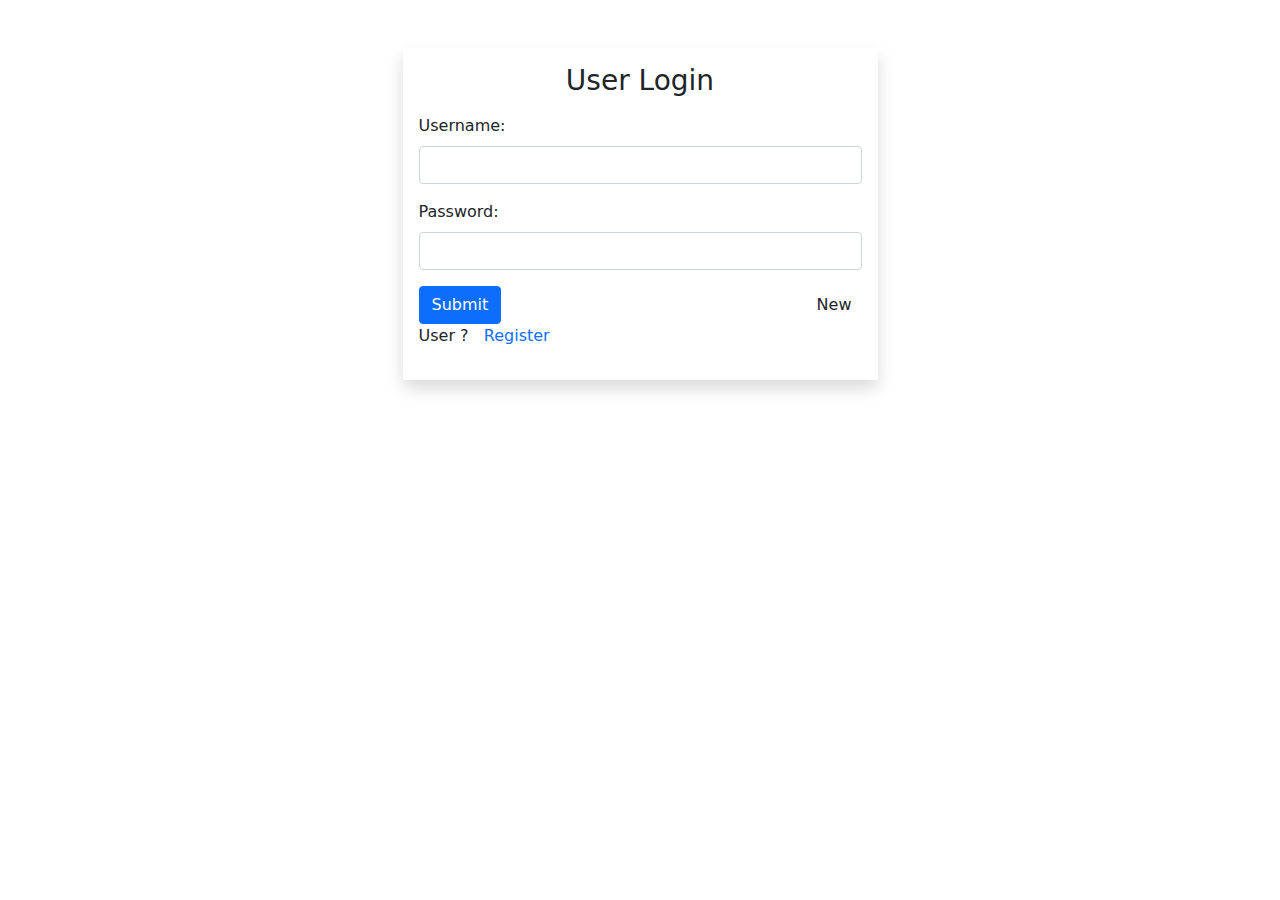
<file: login.html>
<!DOCTYPE html>
<html lang="en">

<head>
    <meta charset="UTF-8">
    <meta name="viewport" content="width=device-width, initial-scale=1.0">
    <link rel="stylesheet" href="static/css/bootstrap.min.css">
    <link rel="stylesheet" href="static/css/style.css">
    <title>User Login</title>
</head>

<body>
    <div class="container">
        <div class="row mt-5">
            <div class="col-md-5 shadow mx-auto p-3">
                <h3 class="text-center mb-3">User Login</h3>
                <form method="GET">
                    <div class="mb-3">
                        <label for="Input1" class="form-label">Username: </label>
                        <input type="email" class="form-control" id="Input1" aria-describedby="emailHelp">

                    </div>
                    <div class="mb-3">
                        <label for="Input2" class="form-label">Password: </label>
                        <input type="password" class="form-control" id="Input2">
                    </div>
                    <div class="mb-3">
                    <button type="submit" class="btn btn-primary">Submit</button>
                    &nbsp; &nbsp; &nbsp; &nbsp; &nbsp; &nbsp; &nbsp; &nbsp; &nbsp;&nbsp;&nbsp;&nbsp;&nbsp;&nbsp;&nbsp;&nbsp;&nbsp;&nbsp;&nbsp;&nbsp;&nbsp;&nbsp;&nbsp;&nbsp;&nbsp;&nbsp;&nbsp;&nbsp;&nbsp;&nbsp;&nbsp;&nbsp;&nbsp;&nbsp;&nbsp;&nbsp;&nbsp;&nbsp;&nbsp;&nbsp;&nbsp;&nbsp;&nbsp;&nbsp;&nbsp;&nbsp;&nbsp;&nbsp;&nbsp;&nbsp;&nbsp;&nbsp;&nbsp;New User ? &nbsp; <a href="register.html" class="anchor">Register</a>
                    </div>
                </form>
            </div>
        </div>
    </div>

    <script src="static/js/bootstrap.min.js"></script>
    <script src="static/js/popper.js"></script>
</body>

</html>
</file>
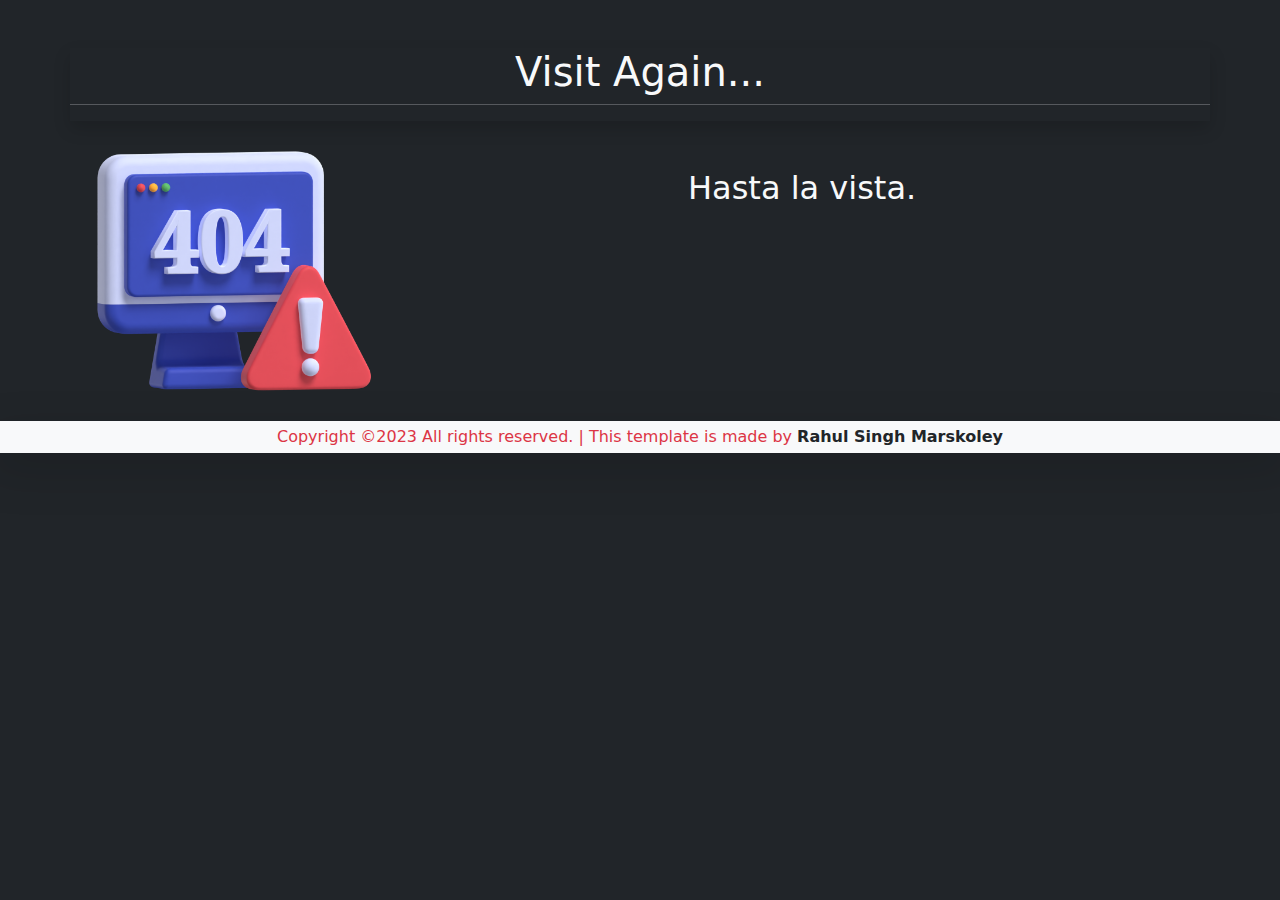
<file: logout.html>
<!DOCTYPE html>
<html lang="en">
<head>
    <meta charset="UTF-8">
    <meta name="viewport" content="width=device-width, initial-scale=1.0">
    <link rel="stylesheet" href="static/css/bootstrap.min.css">
    <link rel="stylesheet" href="static/css/style.css">
    <link rel="stylesheet" href="https://cdn.jsdelivr.net/npm/bootstrap-icons@1.11.1/font/bootstrap-icons.css">
    <title>Logout</title>
</head>
<body class="bg-dark">
    <div class="container">
        <div class="row mt-5 text-center shadow text-light"> 
            <h1>Visit Again...</h1> <hr>
        </div>
        <div class="row">
            <div class="col-md-6 mx-auto">
                <img src="static/images/Error 404 (HD).png" class="img-fluid" alt="..." width="300px">
            </div>
            <div class="col-md-6 mx-auto p-5">
                <h2 class="text-light">Hasta la vista.</h2>
            </div>
        </div>
    </div>
    <div class="row p-1 shadow-lg bg-light">
        <div class="col-lg-8 col-12 text-center text-danger mx-auto">
            Copyright ©2023 All rights reserved. | This template is made by <span class="bg-theme"> <b class="text-dark">Rahul Singh Marskoley</b></span>
        </div>
    </div>
    
    <script src="static/js/bootstrap.min.js"></script>
    <script src="static/js/popper.js"></script>
</body>
</html>
</file>
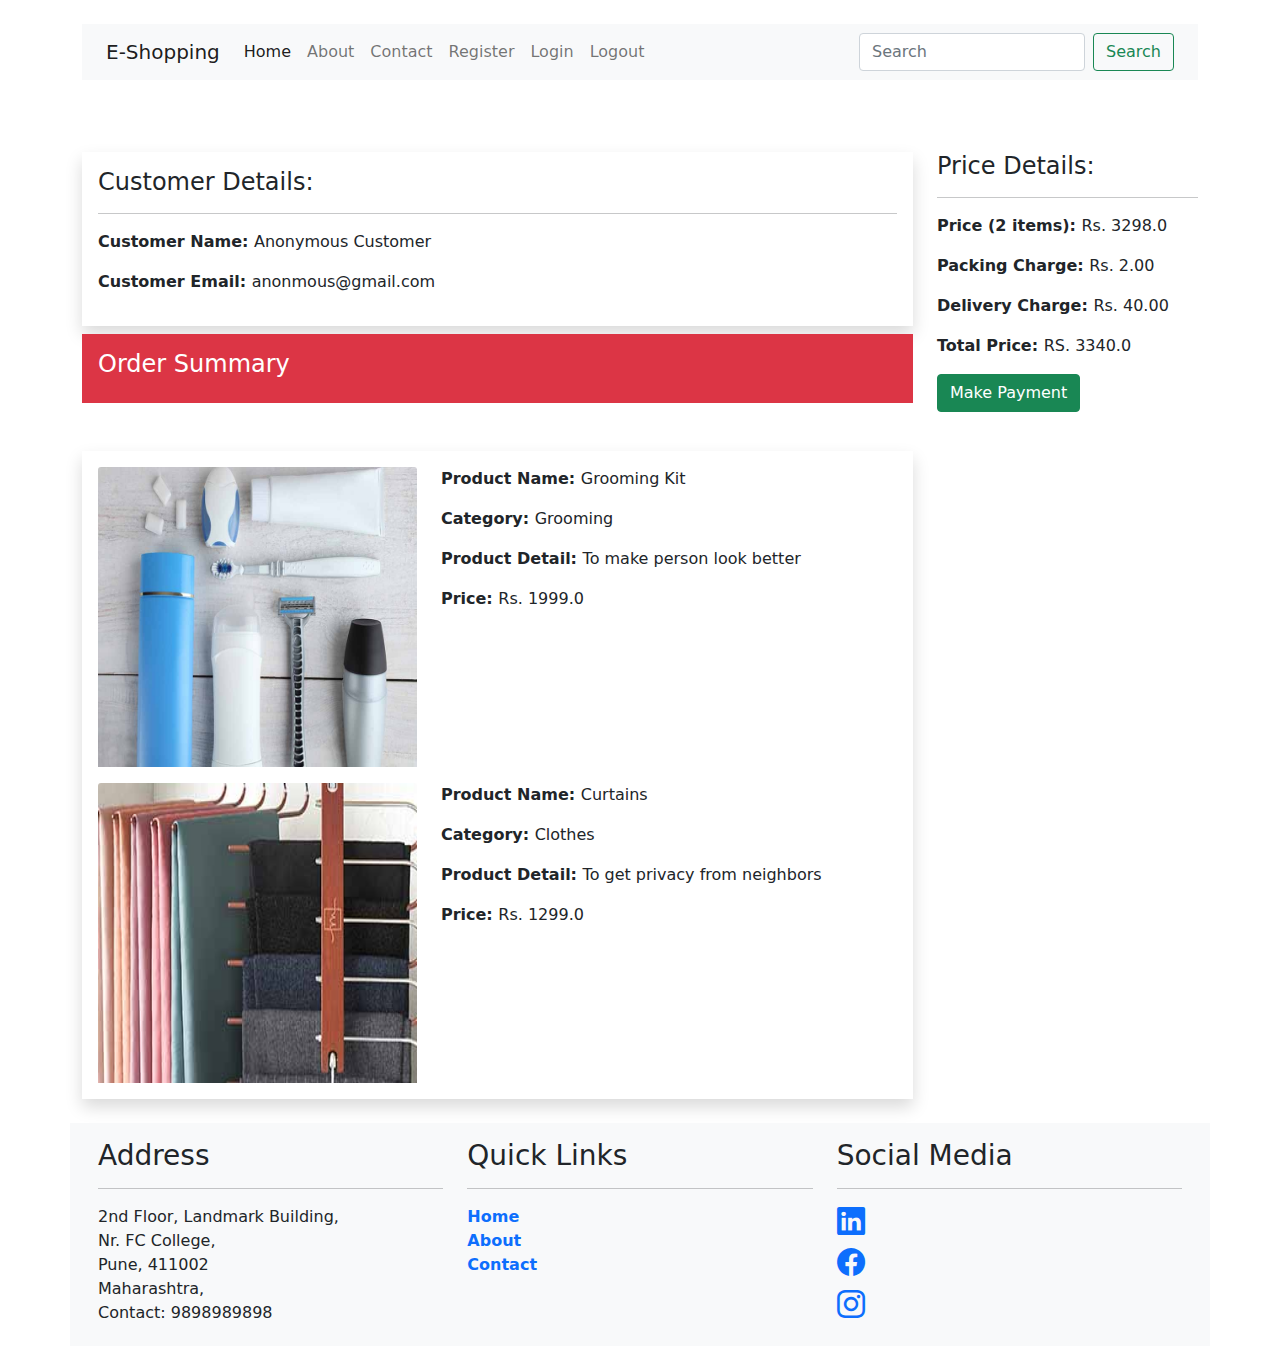
<file: place_order.html>
<!DOCTYPE html>
<html lang="en">
<head>
    <meta charset="UTF-8">
    <meta name="viewport" content="width=device-width, initial-scale=1.0">
    <link rel="stylesheet" href="static/css/bootstrap.min.css">
    <link rel="stylesheet" href="static/css/style.css">
    <link rel="stylesheet" href="https://cdn.jsdelivr.net/npm/bootstrap-icons@1.11.1/font/bootstrap-icons.css">
    <title>Place Order</title>
</head>
<body>
    <div class="container">
        <!--Header Section Start-->
        <div class="row mt-4">
            <div class="col-md-12">
                <nav class="navbar navbar-expand-lg navbar-light bg-light">
                    <div class="container-fluid">
                      <a class="navbar-brand" href="index.html">E-Shopping</a>
                      <button class="navbar-toggler" type="button" data-bs-toggle="collapse" data-bs-target="#navbarSupportedContent" aria-controls="navbarSupportedContent" aria-expanded="false" aria-label="Toggle navigation">
                        <span class="navbar-toggler-icon"></span>
                      </button>
                      <div class="collapse navbar-collapse" id="navbarSupportedContent">
                        <ul class="navbar-nav me-auto mb-2 mb-lg-0">
                          <li class="nav-item">
                            <a class="nav-link active" aria-current="page" href="index.html">Home</a>
                          </li>
                          <li class="nav-item">
                            <a class="nav-link" href="#">About</a>
                          </li>
                          <li class="nav-item">
                            <a class="nav-link" href="#">Contact</a>
                          </li>
                          <li class="nav-item">
                            <a class="nav-link" href="register.html">Register</a>
                          </li>
                          <li class="nav-item">
                            <a class="nav-link" href="login.html">Login</a>
                          </li>
                          <li class="nav-item">
                            <a class="nav-link" href="#">Logout</a>
                          </li>
                        </ul>
                        <form class="d-flex">
                          <input class="form-control me-2" type="search" placeholder="Search" aria-label="Search">
                          <button class="btn btn-outline-success" type="submit">Search</button>
                        </form>
                      </div>
                    </div>
                  </nav>
            </div>
        </div> <!--first row end or header section end-->

        <!--Main Section Start-->
        <div class="row mt-4">
          <div class="col-md-9">
            <div class="mt-5 p-3 shadow">
              <h4>Customer Details: </h4> <hr>
              <p><b>Customer Name: </b>Anonymous Customer</p>
              <p><b>Customer Email: </b>anonmous@gmail.com</p>
            </div>

            <div class="bg-danger p-3 text-white mt-2">
                <h4>Order Summary</h4>
            </div>

            <div class="mt-5 p-3 shadow">
              <div class="row mb-3">
                <div class="col-md-5">
                  <img src="static/images/box2_image.jpg" class="card-img-top" alt="..." height="300px">                        
                </div>
                <div class="col-md-7">
                    <p><b>Product Name: </b>Grooming Kit</p>
                    <p><b>Category: </b>Grooming</p>
                    <p><b>Product Detail: </b>To make person look better</p>
                    <p><b>Price: </b>Rs. 1999.0</p>
                    
                    
                </div>
              </div>

              <div class="row">
                <div class="col-md-5">
                  <img src="static/images/box1_image.jpg" class="card-img-top" alt="..." height="300px">                        
                </div>
                <div class="col-md-7">
                    <p><b>Product Name: </b>Curtains</p>
                    <p><b>Category: </b>Clothes</p>
                    <p><b>Product Detail: </b>To get privacy from neighbors</p>
                    <p><b>Price: </b>Rs. 1299.0</p>
                    
                    
                </div>
              </div>
            </div>
          </div>
          <div class="col-md-3 mt-5">
            <h4>Price Details: </h4> <hr>
            <p><b>Price (2 items): </b>Rs. 3298.0</p>
            <p><b>Packing Charge: </b>Rs. 2.00</p>
            <p><b>Delivery Charge: </b>Rs. 40.00</p>
            <p><b>Total Price: </b>RS. 3340.0</p>
            
            <a href="#" class="btn btn-success">Make Payment</a>
          </div>
        </div> <!--Second row end or main section end-->

       <!--Footer Section Start-->
       <div class="row bg-light p-3 mt-4">
        <div class="col-md-4">
            <h3>Address</h3>
            <hr>
            2nd Floor, Landmark Building,<br>
            Nr. FC College, <br>
            Pune, 411002 <br>
            Maharashtra, <br>
            Contact: 9898989898
        </div>
        <div class="col-md-4">
            <h3>Quick Links</h3> <hr>
            <a href="index.html" class="anchor"><b>Home</b></a> <br>
            <a href="#" class="anchor"><b>About</b></a> <br>
            <a href="#" class="anchor"><b>Contact</b></a> <br>
        </div>
        <div class="col-md-4">
            <h3>Social Media</h3> <hr>
            <h3><a href="https://www.linkedin.com/company/itvedant/?originalSubdomain=in" class="anchor"><i class="bi bi-linkedin"></i></a></h3>
            <h3><a href="https://www.facebook.com/people/Itvedant/100089458880539/?mibextid=ZbWKwL" class="anchor"><i class="bi bi-facebook"></i></a></h3>
            <h3><a href="https://www.instagram.com/itvedant/?igshid=OGcwYjY2OXpqdzk4" class="anchor"><i class="bi bi-instagram"></i></a></h3>
        </div>
    </div><!--third row end or footer section end-->

</div> <!--Container end-->

<script src="static/js/bootstrap.min.js"></script>
<script src="static/js/popper.js"></script>
</body>
</html>
</file>
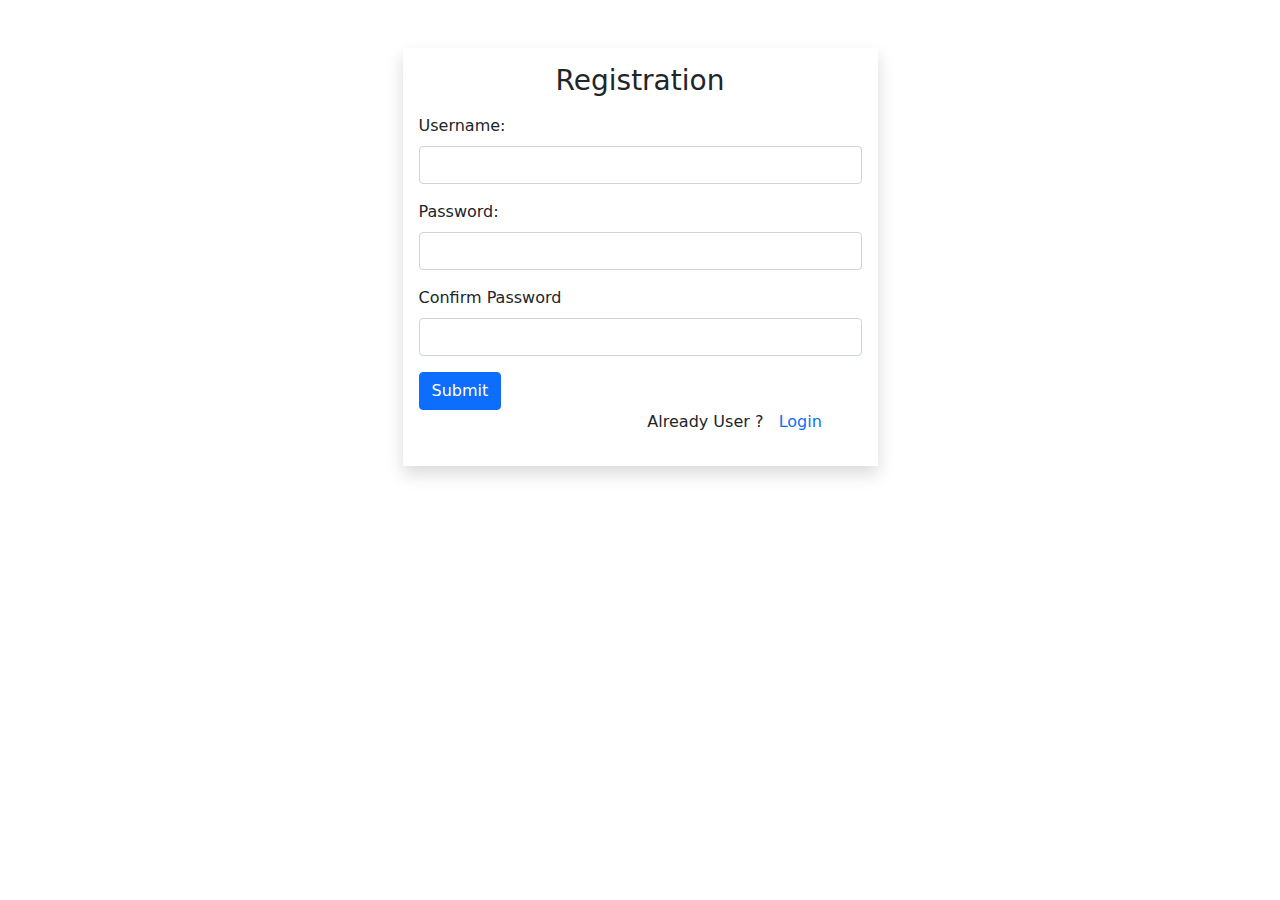
<file: register.html>
<!DOCTYPE html>
<html lang="en">

<head>
    <meta charset="UTF-8">
    <meta name="viewport" content="width=device-width, initial-scale=1.0">
    <link rel="stylesheet" href="static/css/bootstrap.min.css">
    <link rel="stylesheet" href="static/css/style.css">
    <title>Register</title>
</head>

<body>
    <div class="container">
        <div class="row mt-5">
            <div class="col-md-5 shadow mx-auto p-3">
                <h3 class="text-center mb-3">Registration</h3>
                <form method="GET">
                    <div class="mb-3">
                        <label for="Input1" class="form-label">Username: </label>
                        <input type="email" class="form-control" id="Input1" aria-describedby="emailHelp">

                    </div>
                    <div class="mb-3">
                        <label for="Input2" class="form-label">Password: </label>
                        <input type="password" class="form-control" id="Input2">
                    </div>
                    <div class="mb-3">
                        <label for="Input3" class="form-label">Confirm Password</label>
                        <input type="password" class="form-control" id="Input3">
                    </div>
                    <div class="mb-3">
                    <button type="submit" class="btn btn-primary">Submit</button>
                    &nbsp; &nbsp; &nbsp; &nbsp; &nbsp; &nbsp; &nbsp; &nbsp; &nbsp;&nbsp;&nbsp;&nbsp;&nbsp;&nbsp;&nbsp;&nbsp;&nbsp;&nbsp;&nbsp;&nbsp;&nbsp;&nbsp;&nbsp;&nbsp;&nbsp;&nbsp;&nbsp;&nbsp;&nbsp;&nbsp;&nbsp;&nbsp;&nbsp;&nbsp;&nbsp;&nbsp;&nbsp;&nbsp;&nbsp;&nbsp;&nbsp;&nbsp;&nbsp;&nbsp;&nbsp;&nbsp;&nbsp;&nbsp;&nbsp;&nbsp;&nbsp;&nbsp;&nbsp;Already User ? &nbsp; <a href="login.html" class="anchor">Login</a>
                    </div>
                </form>
            </div>
        </div>
    </div>

    <script src="static/js/bootstrap.min.js"></script>
    <script src="static/js/popper.js"></script>
</body>

</html>
</file>
<file: static/css/style.css>
.box{
    border-style: solid;
    height: 200px;
}

.anchor{
    text-decoration: none;
}
</file>
